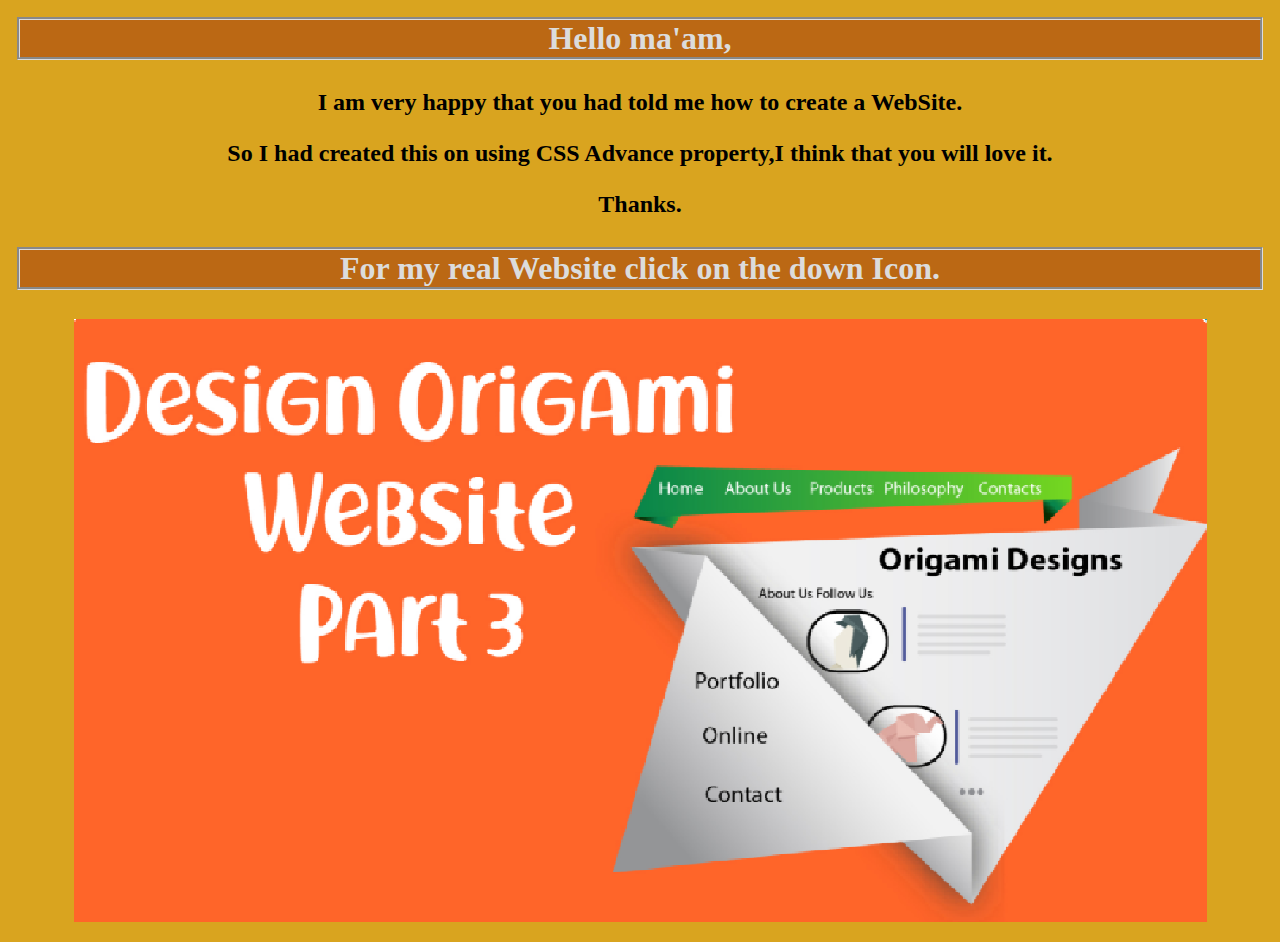
<file: index.html>
<html>
    <head>
        <title>
            Website Icon
        </title>
        <link rel="stylesheet" type="text/css" href="style.css">
    </head>
    <body>
<center><div class="main">
    <h1><p>Hello ma'am,</p></h1>
    <h2><p>I am very happy that you had told me how to create a WebSite.</p></h2>
    <h2><p></p>So I had created this on using CSS Advance property,I think that you will love it.</h2>
    <h2><p>Thanks.</p></h2>
    <h1><p>For my real Website click on the down Icon.</p></h1>
<center><a href="WebSite.html"><img src="icon.png" ></a></center>    
</div></center>
    </body>
</html>
</file>
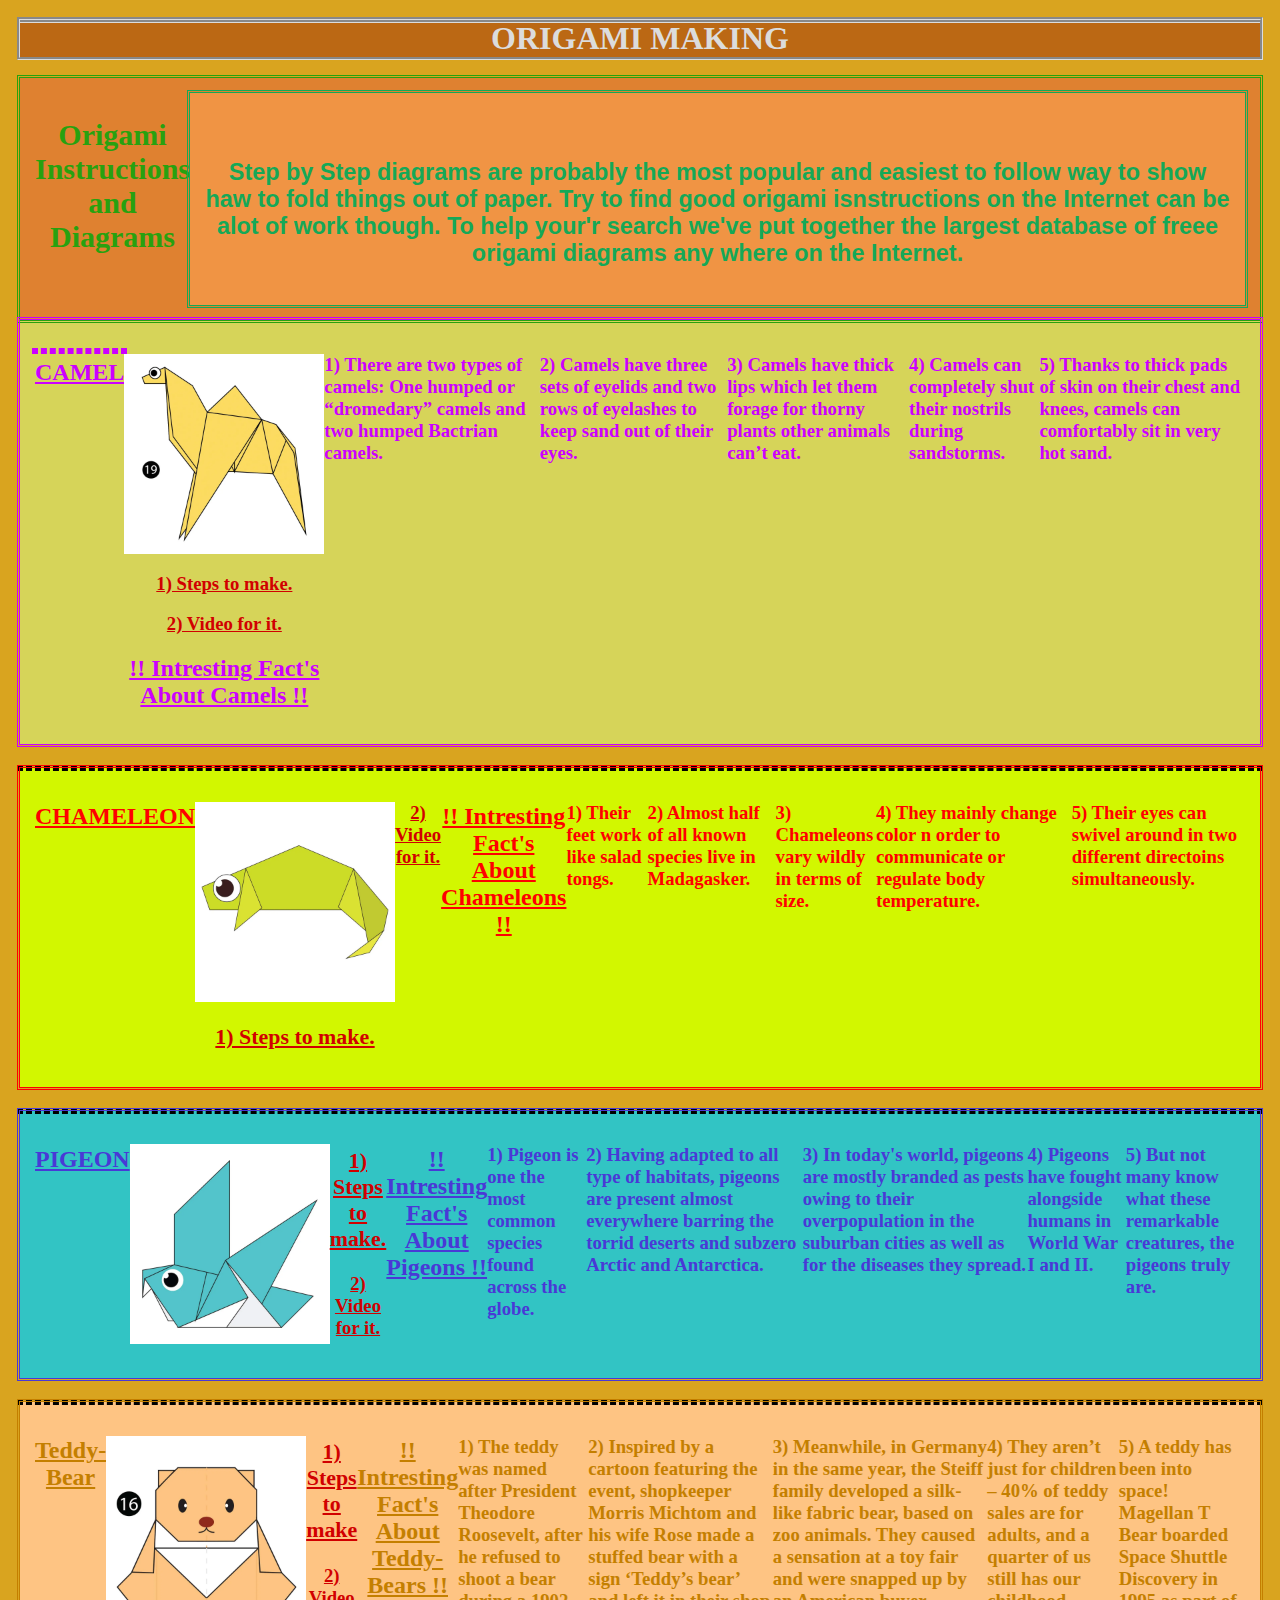
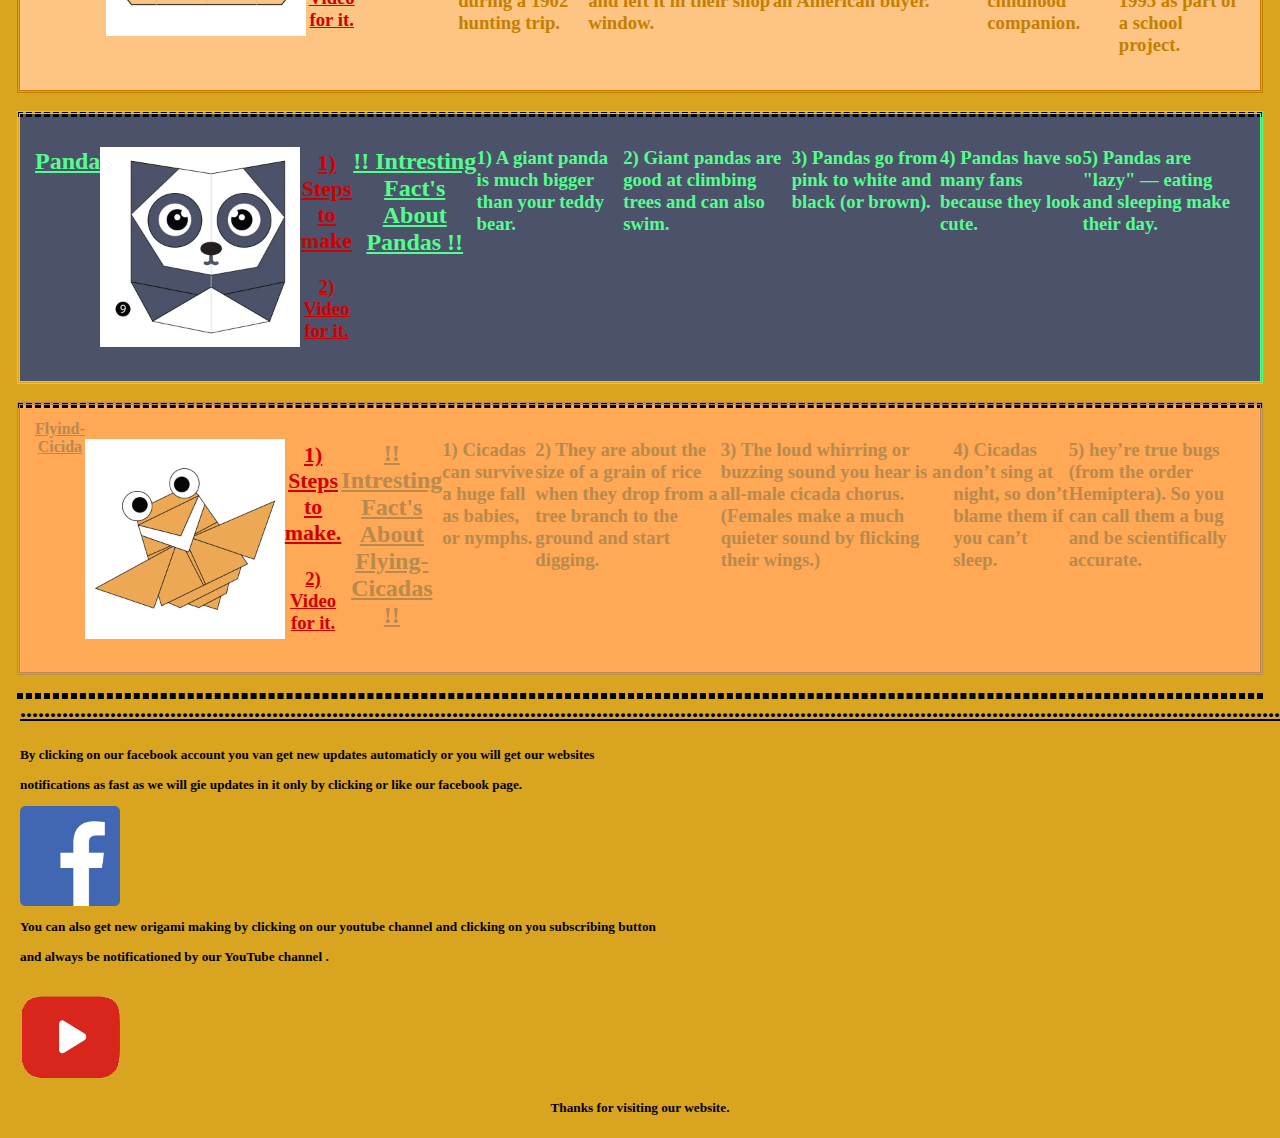
<file: WebSite.html>
<html>
    <head>
     
<title>
    ORIGAMI MAKING
</title>
<link rel="stylesheet" type="text/css" href="style.css">
    </head>
    <body>
     <center>  <div class="header">
            <div class="menu">
                 <div><h1><a href="#"></a></h1></div>
                 
                 <div><h1>ORIGAMI MAKING</h1></div>
<div class="body.img">
    
    <div class="bottom-left"><h2 >Origami Instructions and Diagrams </h2>
        <div class="lable"> <h3><br>
    Step by Step diagrams are probably the most popular and easiest to follow way to show haw to fold things out of paper.
Try to find good origami isnstructions on the Internet can be alot of work though. To help your'r search we've put
together the largest database of freee origami diagrams any where on the Internet.
</h3></div> 
       </div></div>
  
   </div>
        </div>

</center> 

<div class="camel"><center>
    <p style="outline:dashed;"></p>
<h2> <p>
   
<center><u> CAMEL</u></center>
     
    </p></h2>
   
</center>
 <center>
        <h3>
        
<h3>
  <a href="http://origami.me/camel/"> <img src="camel.png"
     width="200"    height="200" >
     </a>
    </h3>

    <center><h3><a href="http://origami.me/camel/"> 1) Steps to make. </a></h3></center>    
    
           
        </h3><center>
    <h3>
        <a href="https://www.youtube.com/watch?v=eG1IMqh3D0g"> 2) Video for it.

        </a>  </h3>   <p style="display:contents;">
            <h2><u>!! Intresting Fact's About Camels !!</u> </h2>
        </p> 
</center>
    </center>
       
        <p>
            <h3>1) There are two types of camels: One humped or “dromedary” camels and two humped Bactrian camels.
               </h3>
        </p> <p><h3>2) Camels have three sets of eyelids and two rows of eyelashes to keep sand out of their eyes.</h3></p><p><h3> 3) Camels have thick lips which let them forage for thorny plants other animals can’t eat.</h3></p>
  <p><h3>4) Camels can completely shut their nostrils during sandstorms.</h3></p>
 <p><h3> 5) Thanks to thick pads of skin on their chest and knees, camels can comfortably sit in very hot sand.</h3></p>
 </div>
<center>
    <p style="outline:dashed;"></p>
<h2> <p>
    </p></h2>
   
</center>
<div class="chameleon"><center><h2><u> CHAMELEON</u></h2></center>
     
   

    <center><h3>
        <a href="http://origami.me/chameleon/"> <img src="2.png"
         width="200"    height="200" >
         </a>
        <center><h3><a href="http://origami.me/chameleon/"> 1) Steps to make.
        
         </a> </h3>  </center>
        </h3></center><center>
   <h3>
        <a href="https://www.youtube.com/watch?v=GdytjcUYq-g"> 2) Video for it.

        </a></h3>
    </center><center> <p style="display:contents;">
        <h2><u>!! Intresting Fact's About Chameleons !!</u> </h2>
    </p> </center><p>
        <h3>1) Their feet work like salad tongs.
           </h3>
    </p> <p><h3>2) Almost half of all known species live in  Madagasker.</h3></p><p><h3> 3) Chameleons vary wildly in terms of size.</h3></p>
<p><h3>4) They mainly change color n order to communicate or regulate body temperature.</h3></p>
<p><h3> 5) Their eyes can swivel around in two different directoins simultaneously.</h3></p>
    </div> 
<center>
    <p style="outline:dashed;"></p>
<h2> <p>
    </p></h2></center> 
<div class="pigeon"><center><h2><u> PIGEON </u></h2></center>
     
   
   
        
 <center><h3>
           <a href="http://origami.me/pigeon/"> <img src="3.png"
             width="200"    height="200" >
             </a>
            </h3></center> <center>
                    <h3>
                        <center>
                            <h3>
                                <a href="http://origami.me/pigeon/"> 1) Steps to make.
                                </a>
                            </h3>
                        </center>
                           <a href="https://www.youtube.com/watch?v=L6ciLmiEfg0"> 2) Video for it.
                   
                           </a>
                        </h3>
                        </center><center> <p style="display:contents;">
                            <h2><u>!! Intresting Fact's About Pigeons !!</u> </h2>
                        </p> </center><p>
                            <h3>1) Pigeon is one the most common species found across the globe. 
                               </h3>
                        </p> <p><h3>2) Having adapted to all type of habitats, pigeons are present almost everywhere barring the torrid deserts and subzero Arctic and Antarctica. </h3></p><p><h3> 3)  In today's world, pigeons are mostly branded as pests owing to their overpopulation in the suburban cities as well as for the diseases they spread.</h3></p>
                    <p><h3>4) Pigeons have fought alongside humans in World War I and II. </h3></p>
                    <p><h3> 5)  But not many know what these remarkable creatures, the pigeons truly are.</h3></p>
                    </div><center>
                        <p style="outline:dashed;"></p>
                    <h2> <p>
                            </p></h2>
                       
                    </center>  
                <div class="teddy">    <center><h2><u> Teddy-Bear </u></h2></center>
                         
                                  
            <center><h3>
                <a href="http://origami.me/teddy-bear/"> <img src="4.png"
                 width="200"    height="200" >
                 </a>
                </h3></center><center>
                            <h3>
                              <center><h3> <a href="http://origami.me/teddy-bear/"> 1) Steps to make
                                </a></h3></center> 
                                   <a href="https://www.youtube.com/watch?v=LIDrxyWMCiI"> 2) Video for it.
                           
                                   </a>
                                </h3>
                                </center><center> <p style="display:contents;">
                                    <h2><u>!! Intresting Fact's About Teddy-Bears !!</u> </h2>
                                </p> </center><p>
                                    <h3>1) The teddy was named after President Theodore Roosevelt, after he refused to shoot a bear during a 1902 hunting trip.
                                       </h3>
                                </p> <p><h3>2) Inspired by a cartoon featuring the event, shopkeeper Morris Michtom and his wife Rose made a stuffed bear with a sign ‘Teddy’s bear’ and left it in their shop window.</h3></p><p><h3> 3)  Meanwhile, in Germany in the same year, the Steiff family developed a silk-like fabric bear, based on zoo animals. They caused a sensation at a toy fair and were snapped up by an American buyer.</h3></p>
                            <p><h3>4)  They aren’t just for children – 40% of teddy sales are for adults, and a quarter of us still has our childhood companion.

                            </h3></p>
                            <p><h3> 5)   A teddy has been into space! Magellan T Bear boarded Space Shuttle Discovery in 1995 as part of a school project.

                            </h3></p></div>
                            <center>
                                <p style="outline:dashed;"></p>
                            <h2> <p>
                                  </p></h2>
                               
                            </center>  
                         <div class="panda">   <center><h2><u> Panda </u></h2></center>
                                 
                                            
                <center><h3>
                    <a href="http://origami.me/panda/"> <img src="5.png"
                     width="200"    height="200" >
                     </a>
                    </h3></center> <center>
                                   <h3>
                                       <center>
                                           <h3>
                                               <a href="http://origami.me/panda/"> 1) Steps to make
                                            </a>
                                           </h3>
                                       </center>
                                           <a href="https://youtu.be/dw9nAQwRQwI"> 2) Video for it.
                                   
                                           </a>
                                        </h3>
                                        </center><center> <p style="display:contents;">
                                            <h2><u>!! Intresting Fact's About Pandas !!</u> </h2>
                                        </p> </center><p>
                                            <h3>1) A giant panda is much bigger than your teddy bear.
                                               </h3>
                                        </p> <p><h3>2) Giant pandas are good at climbing trees and can also swim. </h3></p><p><h3> 3)  Pandas go from pink to white and black (or brown).
                                        </h3></p>
                                    <p><h3>4) Pandas have so many fans because they look cute.
        
                                    </h3></p>
                                    <p><h3> 5) Pandas are "lazy" — eating and sleeping make their day.  
        
                                    </h3></p></div> 
                                    <center>
                                        <p style="outline:dashed;"></p>
                                    <h2> <p>
                                        </p></h2>
                                       
                                    </center>       
                                  <div class="flying">  <center><u> Flyind-Cicida </u></center>
                                         
                                               
                    <center><h3>
                        <a href="http://origami.me/flying-cicada/"> <img src="6.png"
                         width="200"    height="200" >
                         </a>
                        </h3></center><center>
              <h3>
                  <center>
                      <h3>
                          <a href="http://origami.me/flying-cicada/"> 1) Steps to make.
                        </a>
                      </h3>
                  </center>
                   <a href="https://origami.wonderhowto.com/how-to/make-japanese-origami-flying-cockroach-cicada-387145/"> 2) Video for it.
           
                   </a>
                </h3>
                </center>
                <center> <p style="display:contents;">
                    <h2><u>!! Intresting Fact's About Flying-Cicadas !!</u> </h2>
                </p> </center><p>
                    <h3>1) Cicadas can survive a huge fall as babies, or nymphs. 
                       </h3>
                </p> <p><h3>2) They are about the size of a grain of rice when they drop from a tree branch to the ground and start digging. </h3></p><p><h3> 3) The loud whirring or buzzing sound you hear is an all-male cicada chorus. (Females make a much quieter sound by flicking their wings.)
                </h3></p>
            <p><h3>4) Cicadas don’t sing at night, so don’t blame them if you can’t sleep.
            </h3></p>
            <p><h3> 5) hey’re true bugs (from the order Hemiptera). So you can call them a bug and be scientifically accurate.

            </h3></p></div>
               
            <center>
                <p style="outline:dashed;"></p>
            <h2> <p>
               
            <center><u> ...........................................................................................................................................................................................................................................................</u></center>
                 
                </p></h2>
               
            </center> 
            <h5>
               
              <p>By clicking on our facebook account you van get new updates automaticly or you will get our websites  </p>
              <p> notifications as fast as we will gie updates in it only by clicking or like our facebook page.</p>
              <a href="https://www.youtube.com/watch?v=H5uZvuqh7sI"> <img src="image.png"
                width="100" height="100">
             

            </a> 
              <p>You can also get new origami making by clicking on our youtube channel and clicking on you subscribing button</p>
              <p>and always be notificationed by our YouTube channel . </p>
              <a href="https://www.youtube.com/"> <img src="img.png"
                width="100" height="100">
             

            </a> 
           </h5>
            <center><h5><p>Thanks for visiting our website.</p></h5></center>

        
                               
    </body>
</html>
</file>
<file: style.css>
body :hover *{
    opacity: 0.5;
}
body{
 
    margin: 20px;
    background-color: #D9A41F;
}


h1{
    
   background-color:rgb(187, 104, 20);
  outline-style: groove;
    color:gainsboro;
}
.lable :hover a{
opacity: 0.5;
}
.lable{
 background-color:rgb(240, 148, 68);
    font-family:sans-serif;
    color:rgb(21, 168, 87);
    
bottom: 50px;
left: 16px;
outline-style: double;
padding: 15px;
display: flex;
justify-content: space-between;
font-weight:bolder;
}
.bottom-left{
    display: flex;
    justify-content: space-between;
    padding: 15px;font-weight: bolder;
    background-color: rgb(223, 129, 48);
    color:rgb(40, 161, 15);
   font-family:Georgia, 'Times New Roman', Times, serif;
           outline-style: double;
   font-size: 20;
}
.camel{
    display: flex;
    justify-content: space-between;
    padding: 15px;font-weight: bolder;
    color: rgb(204, 0, 255);
    background-color: rgb(214, 212, 89);
    outline-style:double;
}
.pigeon{
    color: rgb(73, 57, 214);
    display: flex;
    justify-content: space-between;
    padding: 15px;font-weight: bolder;
   background-color: rgb(50, 196, 196);
    outline-style:double;
}

.chameleon{
    color: rgb(255, 0, 0);
    display: flex;
    justify-content: space-between;
    padding: 15px;font-weight: bolder;
    background-color: rgb(210, 247, 0);
    outline-style:double;
}
.teddy{
    color: rgb(196, 127, 0);
    display: flex;
    justify-content: space-between;
    padding: 15px;font-weight: bolder;
    background-color: rgb(254, 196, 131);
    outline-style: double;
}

.panda{
    
    color: rgb(82, 255, 140);
    display: flex;
    justify-content: space-between;
    padding: 15px;font-weight: bolder;
    background-color: rgb(76,82,105);
    outline-style:double;
}
.flying{
    color:rgb(184, 138, 78);
    display: flex;
    justify-content: space-between;
    padding: 15px;
    font-weight: bolder;
    background-color: rgb(255,168,85);
    outline-style: double;
}
.main :hover *{
opacity: 0.5;

}
a:link{
    color:rgb(209, 0, 0);
 
}
a:visited{
    color:rgb(255, 0, 119);
}
</file>
